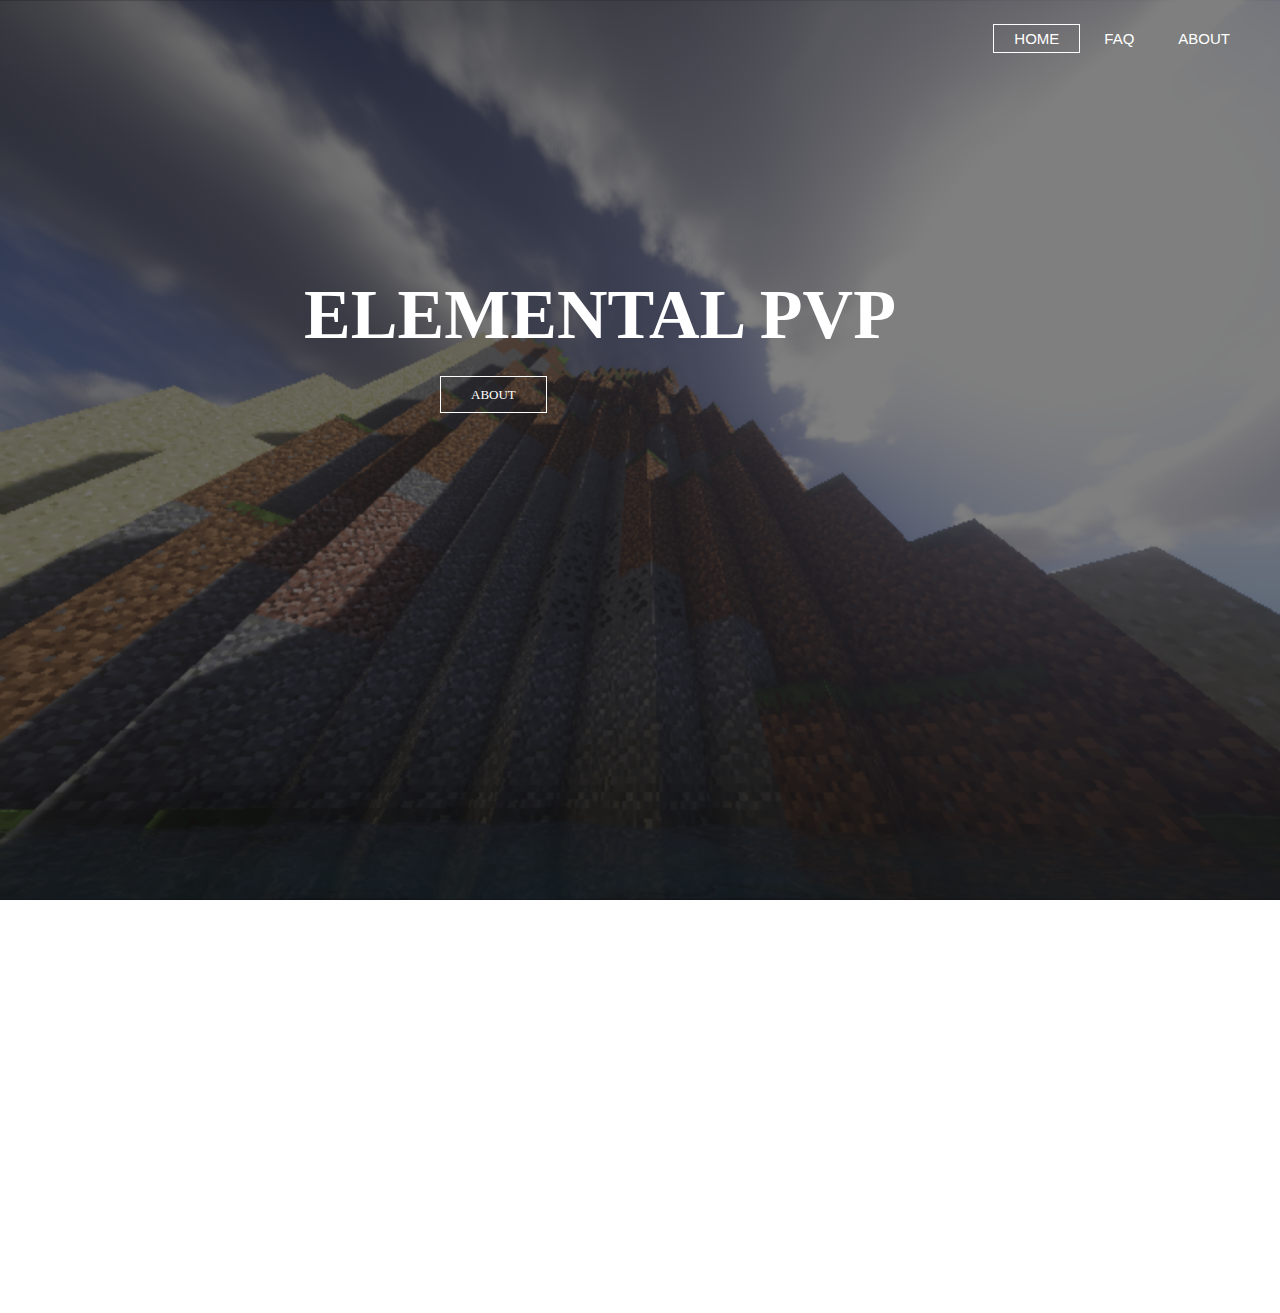
<file: index.html>
<!DOCTYPE html>
<head>
	<title>Elemental</title>
	<link href="css/style.css" rel="stylesheet" type="text/css">
</head>
<body>
	<header><!DOCTYPE html>
<head>
	<title>Elemental</title>
	<link href="style.css" rel="stylesheet" type="text/css">
</head>
<body>
  <header>
    <div class="row">
      <ul class="main-nav">
        <li class="active"><a href=""> HOME </a></li>
          <li><a href="faq.html"> FAQ </a></li>
          <li><a href="about.html"> ABOUT </a></li>
      </ul>
	</div>
	<div class="title">
	  <h1>Elemental PVP</h1>
	  <div class="button">
	  <a href="about.html" class="btn btn-one"> About </a>
	</div>
   </div>
  </header>
</body>
</html>
		<div class="row">
		<ul class="main-nav">
			<li class="active"><a href=""> HOME </a></li>
			<li><a href="faq.html"> FAQ </a></li>
			<li><a href="about.html"> ABOUT </a></li>
			

		</ul>
		</div>

		<div class="title">
			<h1>Elemental PVP</h1>

			<div class="button">
				<a href="about.html" class="btn btn-one"> About </a>
			</div>
		</div>
	</header>
</body>
</html>
</file>
<file: css/style.css>
* {
	margin: 0;
	padding: 0;
}

a {
	text-decoration:none;
}

header {
	background-image: linear-gradient(rgba(0,0,0,0.5), rgba(0,0,0,0.5)), url('pimg1.png');
	height: 100vh;
	background-size: cover;
	background-position: center;
}

.main-nav {
	float: right;
	list-style: none;
	margin-top: 30px;
	margin-right: 30px;
}

.main-nav li {
	display: inline-block;
}

.main-nav li a {
	color: white;
	text-decoration: none;
	padding: 5px 20px;
	font-family: "Roboto", sans-serif;
	font-size: 15px;
}

.main-nav li.active a {
	border: 1px solid white;
}

.title {
	position: absolute;
	width: 1200px;
	margin-left: 0px;
	margin-top: 0px;
}

.main-nav li a:hover {
	border: 1px solid white;
	transition: 0.5s ease-in;
}

h1 {
	color: white;
	text-transform: uppercase;
	font-size: 70px;
	text-align: center;
	margin-top: 275px;
}

.button {
	margin-top: 30px;
	margin-left: 440px;
}

.btn {
	border: 1px solid white;
	padding: 10px 30px;
	color: white;
	text-decoration: none;
	margin-right: 5px;
	font-size: 13px;
	text-transform: uppercase;
}

.fab {
	color: white;
	margin-right: 10px;
	width: 40px;
}

.btn-one:hover {
	background-color: darkorange;
	transition: 0.5s ease;
}

.aAll {
	float: left;
	margin-top: 450px;
	margin-left: 200px;
	border: 1px solid white;
	padding: 13px;
	color: white;

	transition: 0.5s ease;
}

.a1 {
	margin-left: 400px;
}

.a1:hover {
	margin-left: 390px;
	margin-top: 440px;
	padding: 20px;
	background-color: white;
	color: #414141;
	transition: 0.5s ease;
}

.a2 {
	margin-left: 100px;
}

.a2:hover {
	margin-left: 90px;
	margin-top: 440px;
	padding: 20px;
	background-color: white;
	color: #414141;
	transition: 0.5s ease;
}

.aboutText {
	float: left;
	margin-top: 375px;
	margin-left: -350px;
	color: white;
}

.btn-twitch {
	background: none;
	border: none;
}
</file>
<file: style.css>
*
{
	margin: 0;
	padding: 0;
}

a
{
	text-decoration:none;
}

header
{
	background-image: linear-gradient(rgba(0,0,0,0.5), rgba(0,0,0,0.5)), url('pimg1.png');
	height: 100vh;
	background-size: cover;
	background-position: center;
}

.main-nav
{
	float: right;
	list-style: none;
	margin-top: 30px;
	margin-right: 30px;
}

.main-nav li
{
	display: inline-block;
}

.main-nav li a
{
	color: white;
	text-decoration: none;
	padding: 5px 20px;
	font-family: "Roboto", sans-serif;
	font-size: 15px;
}

.main-nav li.active a
{
	border: 1px solid white;
}

.title
{
	position: absolute;
	width: 1200px;
	margin-left: 0px;
	margin-top: 0px;
}

.main-nav li a:hover
{
	border: 1px solid white;
	transition: 0.5s ease-in;
}

h1
{
	color: white;
	text-transform: uppercase;
	font-size: 70px;
	text-align: center;
	margin-top: 275px;
}

.button
{
	margin-top: 30px;
	margin-left: 440px;
}

.btn
{
	border: 1px solid white;
	padding: 10px 30px;
	color: white;
	text-decoration: none;
	margin-right: 5px;
	font-size: 13px;
	text-transform: uppercase;
}

.fab
{
	color: white;
	margin-right: 10px;
	width: 40px;
}

.btn-one:hover
{
	background-color: darkorange;
	transition: 0.5s ease;
}

.aAll
{
	float: left;
	margin-top: 450px;
	margin-left: 200px;
	border: 1px solid white;
	padding: 13px;
	color: white;

	transition: 0.5s ease;
}

.a1
{
	margin-left: 400px;
}

.a1:hover
{
	margin-left: 390px;
	margin-top: 440px;
	padding: 20px;
	background-color: white;
	color: #414141;
	transition: 0.5s ease;
}

.a2
{
	margin-left: 100px;
}

.a2:hover
{
	margin-left: 90px;
	margin-top: 440px;
	padding: 20px;
	background-color: white;
	color: #414141;
	transition: 0.5s ease;
}

.aboutText
{
	float: left;
	margin-top: 375px;
	margin-left: -350px;
	color: white;
}

.btn-twitch
{
	background: none;
	border: none;
}
</file>
